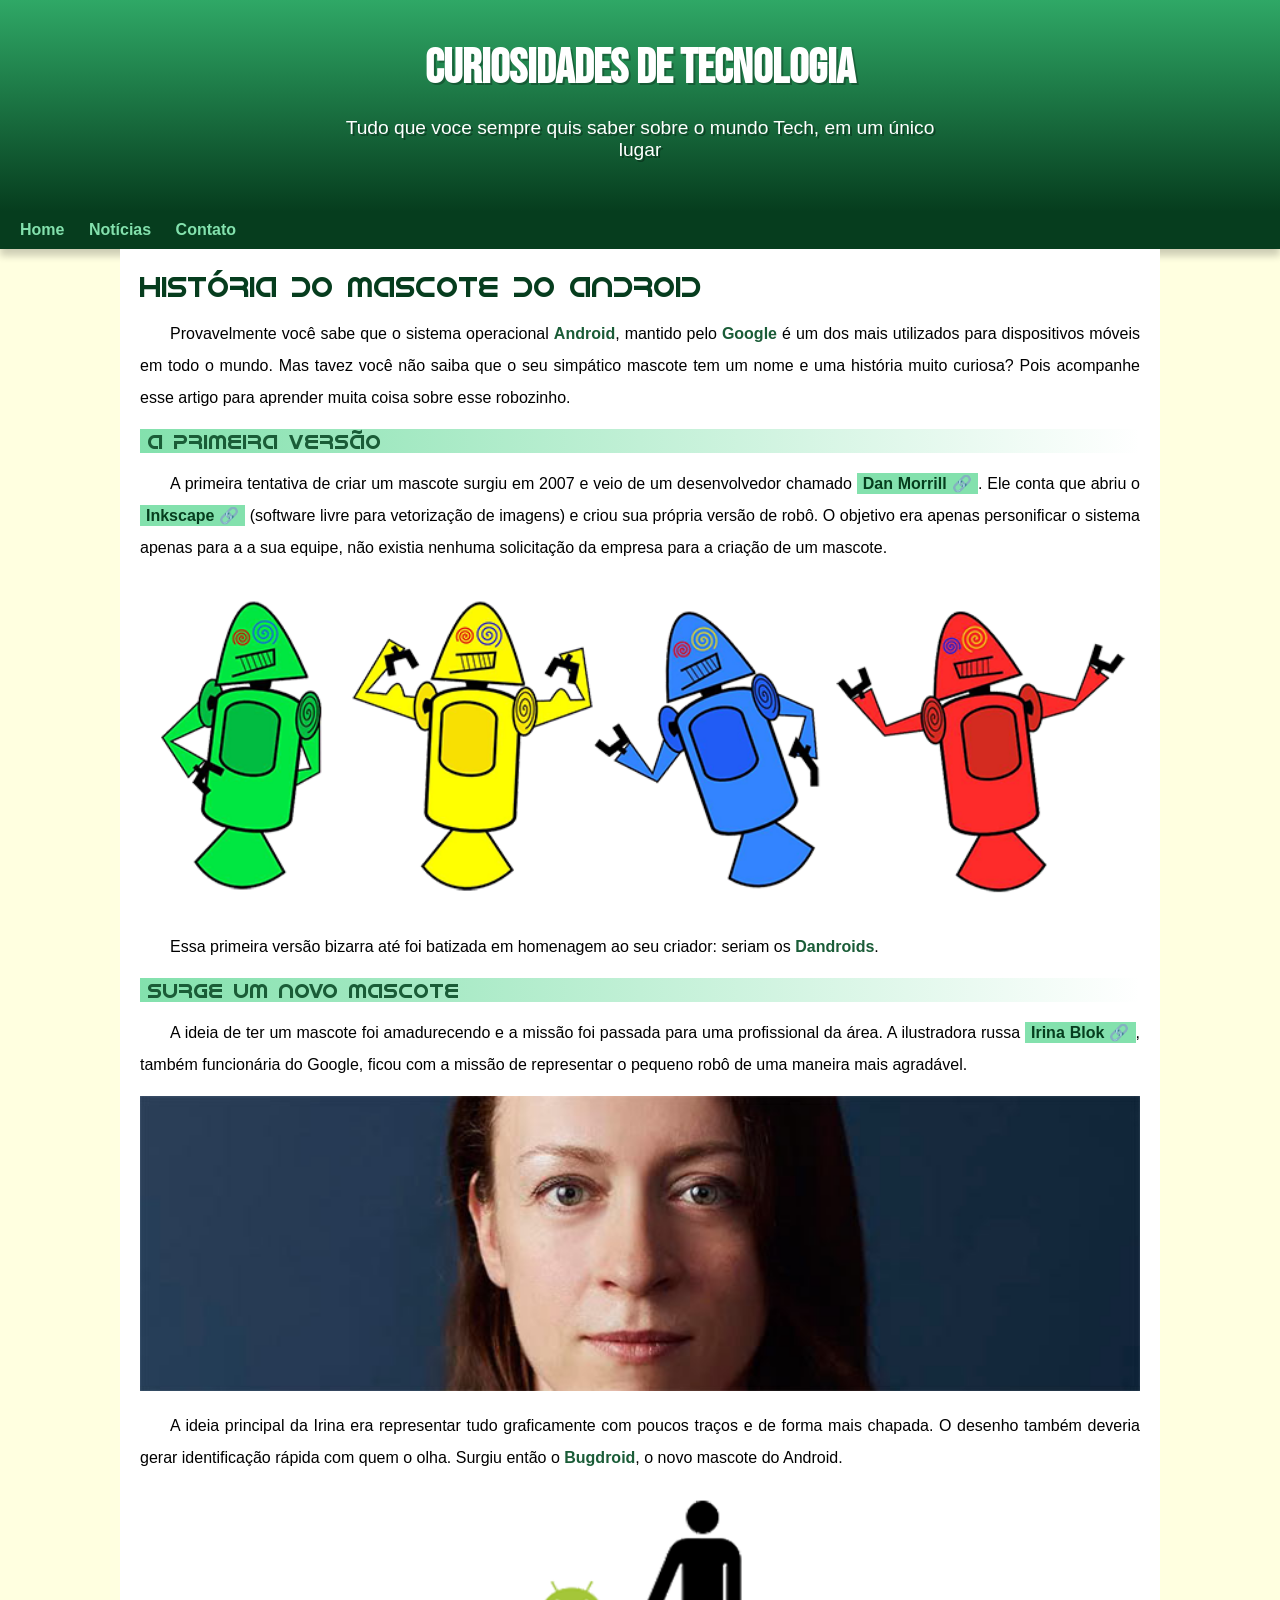
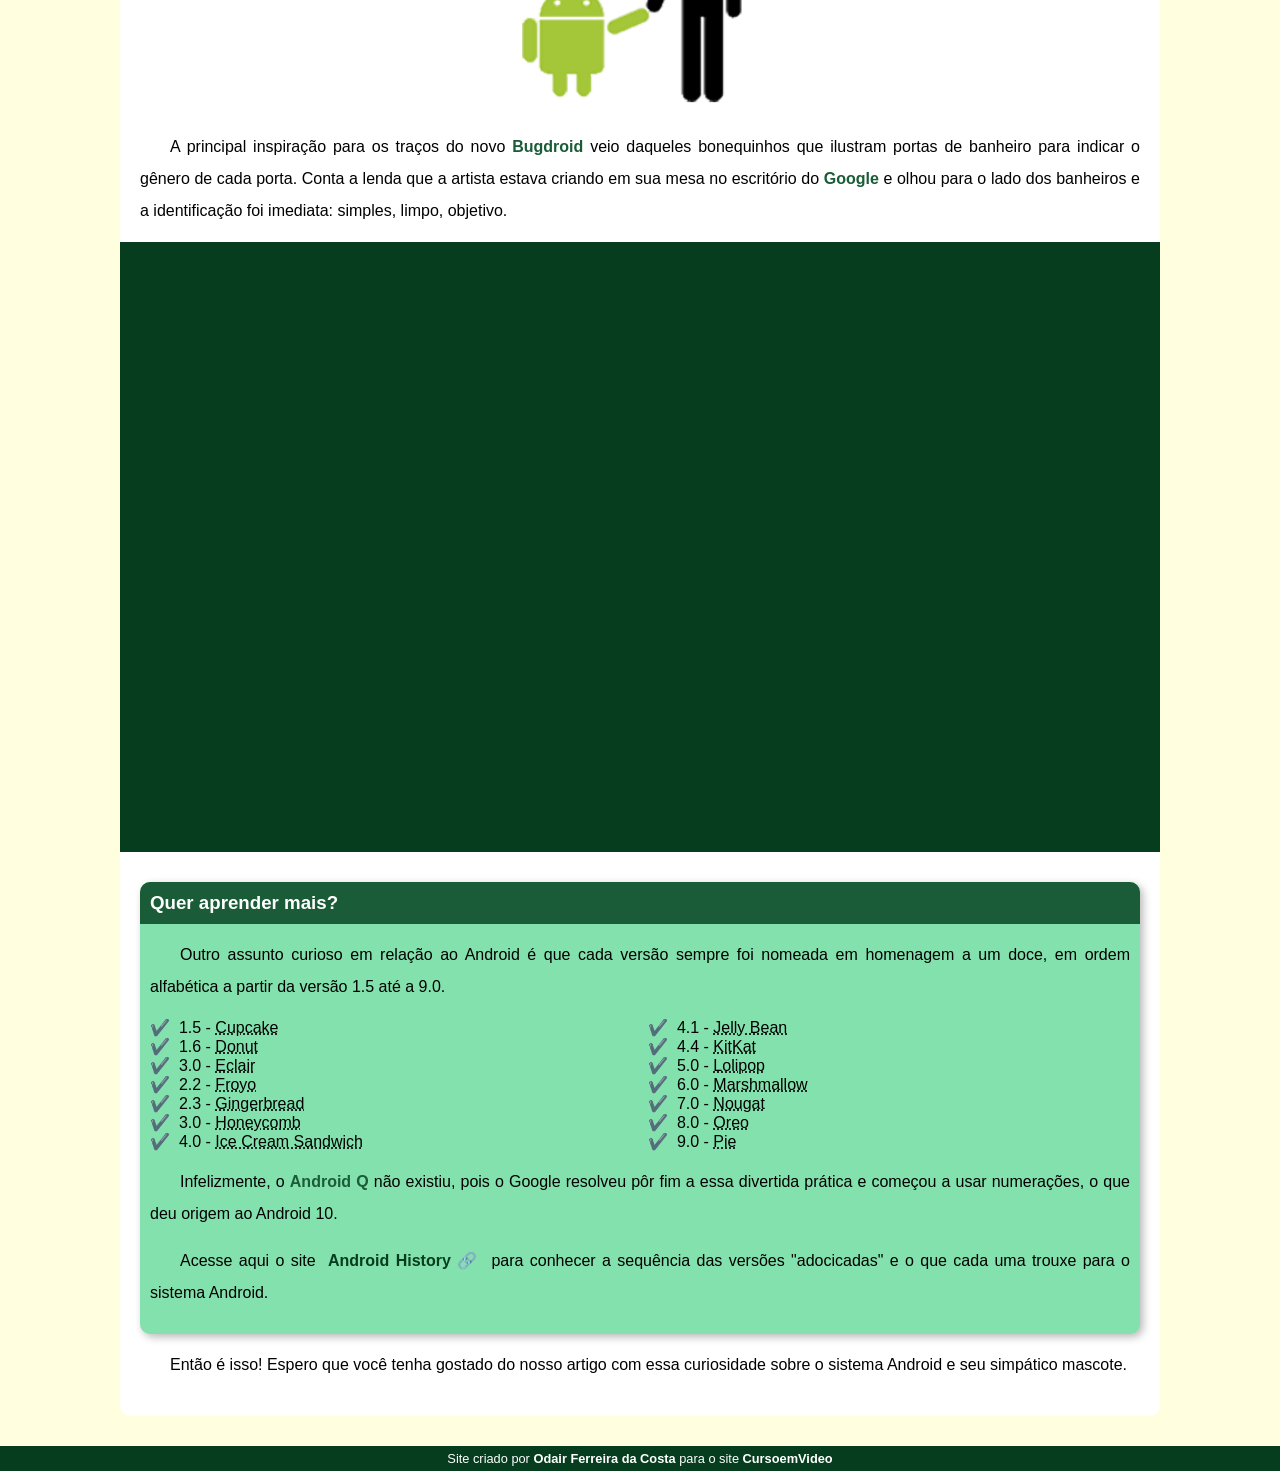
<file: index.html>
<!DOCTYPE html>
<html lang="pt-br">
<head>
    <meta charset="UTF-8">
    <meta name="viewport" content="width=device-width, initial-scale=1.0">
    <title>Como surgiu o mascote do Android</title>
    <link rel="shortcut icon" href="imagens/favicon.ico" type="image/x-icon">
    <link rel="stylesheet" href="estilo/style.css">
</head>
<body> 
    <header> 
        <h1>Curiosidades de Tecnologia</h1>
        <p>Tudo que voce sempre quis saber sobre o mundo Tech, em um único lugar</p>
    </header>
    <nav>
        <a href="#">Home</a>
        <a ref="#">Notícias</a>
        <a href="#">Contato</a>
    </nav>
    <main>
        <article>
            <h1>
                História do Mascote do Android
            </h1>

            <p>Provavelmente você sabe que o sistema operacional <strong>Android</strong>, mantido pelo <strong>Google</strong> é um dos mais utilizados para dispositivos móveis em todo o mundo. Mas tavez você não saiba que o seu simpático mascote tem um nome e uma história muito curiosa? Pois acompanhe esse artigo para aprender muita coisa sobre esse robozinho.</p>

            <h2>A primeira versão</h2>

            <p>A primeira tentativa de criar um mascote surgiu em 2007 e veio de um desenvolvedor chamado <a href="https://androidcommunity.com/dan-morrill-shows-us-the-android-mascot-that-almost-was-20130103/" target="_blank" class="externo">Dan Morrill</a>. Ele conta que abriu o <a href="https://pt.wikipedia.org/wiki/Inkscape" target="_blank" class="externo">Inkscape</a> (software livre para vetorização de imagens) e criou sua própria versão de robô. O objetivo era apenas personificar o sistema apenas para a a sua equipe, não existia nenhuma solicitação da empresa para a criação de um mascote.</p>

            <picture>
                <source media="(max-width: 670px)" srcset="imagens/dan-droids-pq.png">
                <img src="imagens/dan-droids.png" alt="Primeiro mascote do Android"></picture>

            <p>Essa primeira versão bizarra até foi batizada em homenagem ao seu criador: seriam os <strong>Dandroids</strong>.</p>

            <h2>Surge um novo mascote</h2>

            <p>A ideia de ter um mascote foi amadurecendo e a missão foi passada para uma profissional da área. A ilustradora russa <a href="https://www.irinablok.com/android" target="_blank" class="externo">Irina Blok</a>, também funcionária do Google, ficou com a missão de representar o pequeno robô de uma maneira mais agradável.</p>

            <picture>
                <source media="(max-width: 670px)" srcset="imagens/irina-blok-pq.jpg">
                <img src="imagens/irina-blok.jpg" alt="Irina Blok, criadora do Bugdroid"></picture>

            <p>A ideia principal da Irina era representar tudo graficamente com poucos traços e de forma mais chapada. O desenho também deveria gerar identificação rápida com quem o olha. Surgiu então o <strong>Bugdroid</strong>, o novo mascote do Android.</p>

            <img src="imagens/bugdroid.png" class="pequena" alt="Bugdroid">

            <p>A principal inspiração para os traços do novo <strong>Bugdroid</strong> veio daqueles bonequinhos que ilustram portas de banheiro para indicar o gênero de cada porta. Conta a lenda que a artista estava criando em sua mesa no escritório do <strong>Google</strong> e olhou para o lado dos banheiros e a identificação foi imediata: simples, limpo, objetivo.</p>

            <div class="video"><iframe width="560" height="315" src="https://www.youtube.com/embed/l2UDgpLz20M?si=9tplKyogltRmVmQo" title="YouTube video player" frameborder="0" allow="accelerometer; autoplay; clipboard-write; encrypted-media; gyroscope; picture-in-picture; web-share" referrerpolicy="strict-origin-when-cross-origin" allowfullscreen></iframe></div>
            
            <aside>
                <h3>Quer aprender mais?</h3>

                <p>Outro assunto curioso em relação ao Android é que cada versão sempre foi nomeada em homenagem a um doce, em ordem alfabética a partir da versão 1.5 até a 9.0.</p>

                <ul>
                    <li>1.5 - <abbr title="Bolo de Copo">Cupcake</abbr></li>
                    <li>1.6 - <abbr title="Rosquinha">Donut</abbr></li>
                    <li>3.0 - <abbr title="Bomba">Eclair</abbr></li>
                    <li>2.2 - <abbr title="Iogurte Congelado">Froyo</abbr></li>
                    <li>2.3 - <abbr title="Biscoito de Gengibre">Gingerbread</abbr></li>
                    <li>3.0 - <abbr title="Favo de Mel">Honeycomb</abbr></li>
                    <li>4.0 - <abbr title="Sanduiche de Sorvete">Ice Cream Sandwich</abbr></li>
                    <li>4.1 - <abbr title="Jujuba">Jelly Bean</abbr></li>
                    <li>4.4 - <abbr title="Kit Kat">KitKat</abbr></li>
                    <li>5.0 - <abbr title="Pirulito">Lolipop</abbr></li>
                    <li>6.0 - <abbr title="Marshmallow">Marshmallow</abbr></li>
                    <li>7.0 - <abbr title="Torrone">Nougat</abbr></li>
                    <li>8.0 - <abbr title="Oreo">Oreo</abbr></li>
                    <li>9.0 - <abbr title="Torta">Pie</abbr></li>
                </ul>

                <p>Infelizmente, o <strong>Android Q</strong> não existiu, pois o Google resolveu pôr fim a essa divertida prática e começou a usar numerações, o que deu origem ao Android 10.</p>

                <p>Acesse aqui o site <a href="https://www.android.com/intl/en_uk/new-features-on-android/featured/" target="_blank" class="externo">Android History</a> para conhecer a sequência das versões "adocicadas" e o que cada uma trouxe para o sistema Android.</p>
            </aside>
            

            <p>Então é isso! Espero que você tenha gostado do nosso artigo com essa curiosidade sobre o sistema Android e seu simpático mascote.</p>
        </article>
    </main>
    <footer>
        <p>Site criado por <a href="https://github.com/BuckRogers-dev" target="_blank">Odair Ferreira da Costa</a> para o site <a href="https://www.youtube.com/@cursoemvideo" target="_blank">CursoemVideo</a></p>
    </footer>
</body>
</html>
</file>
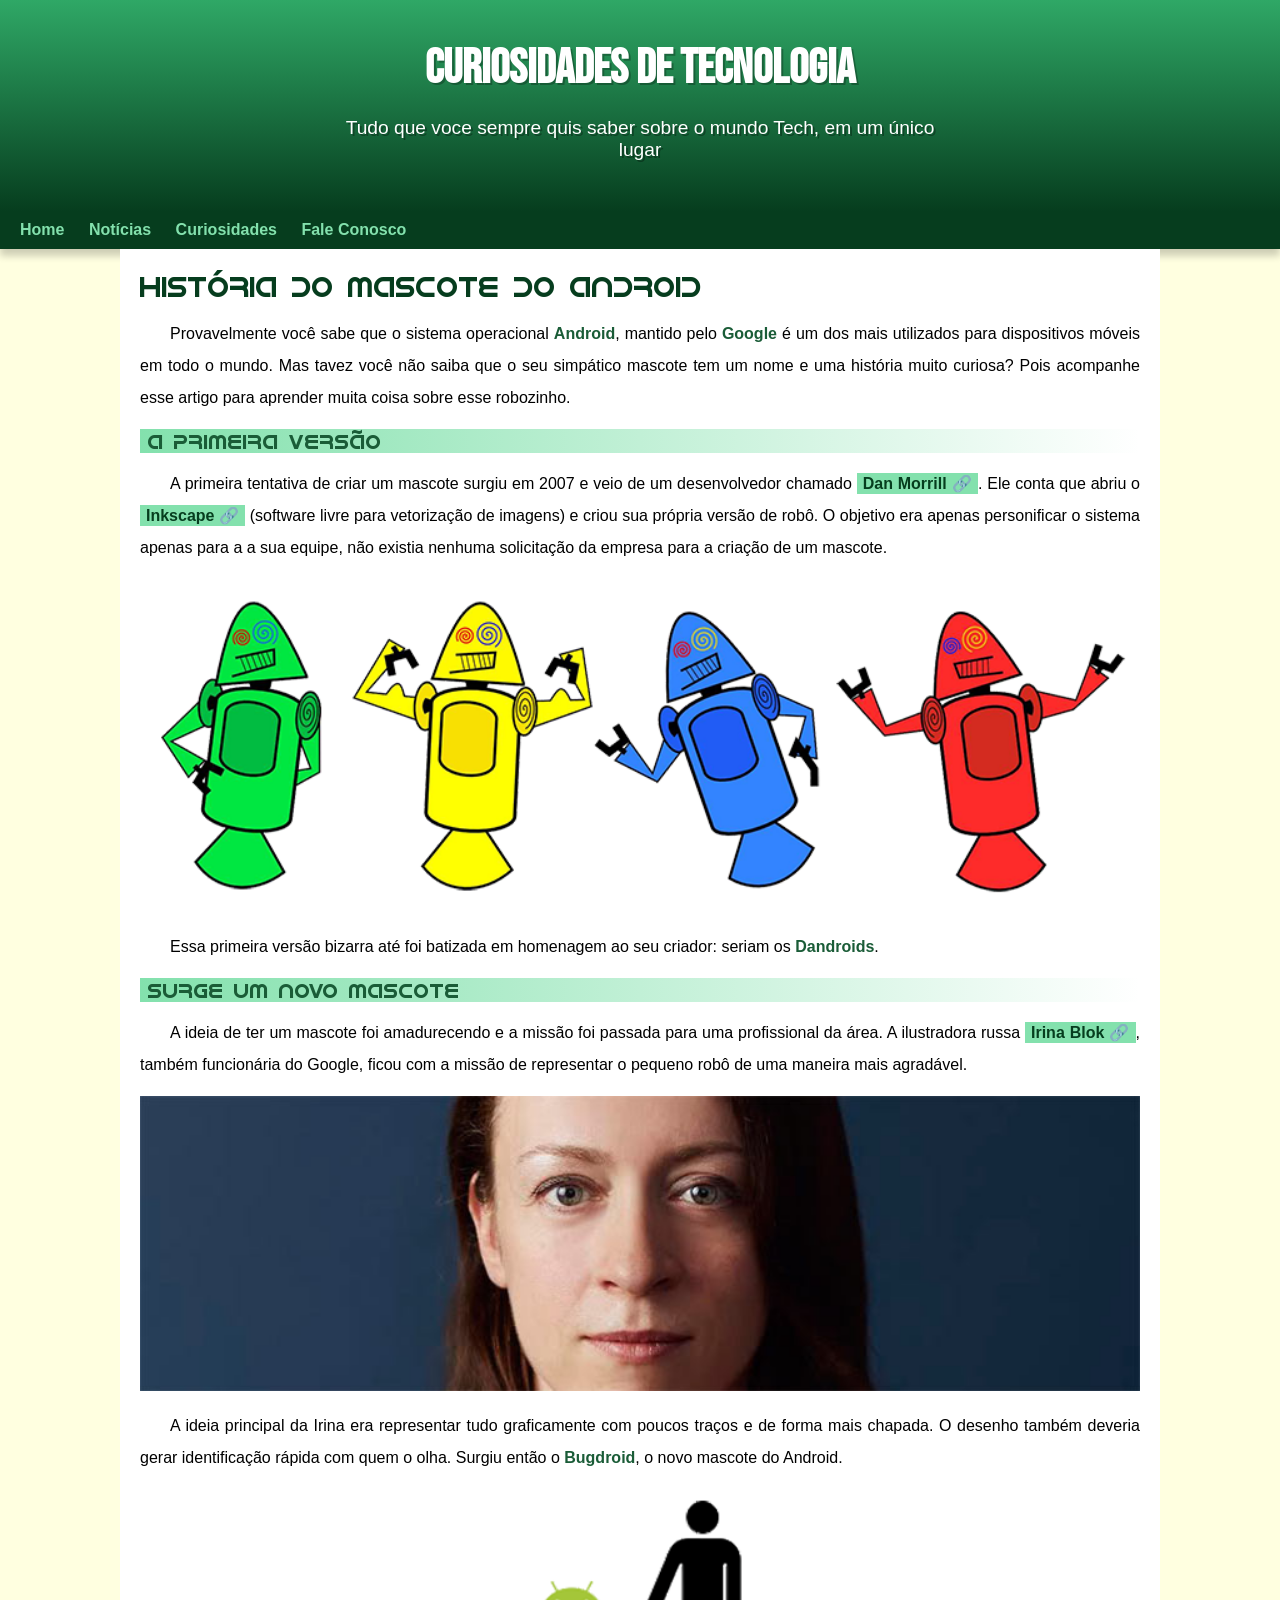
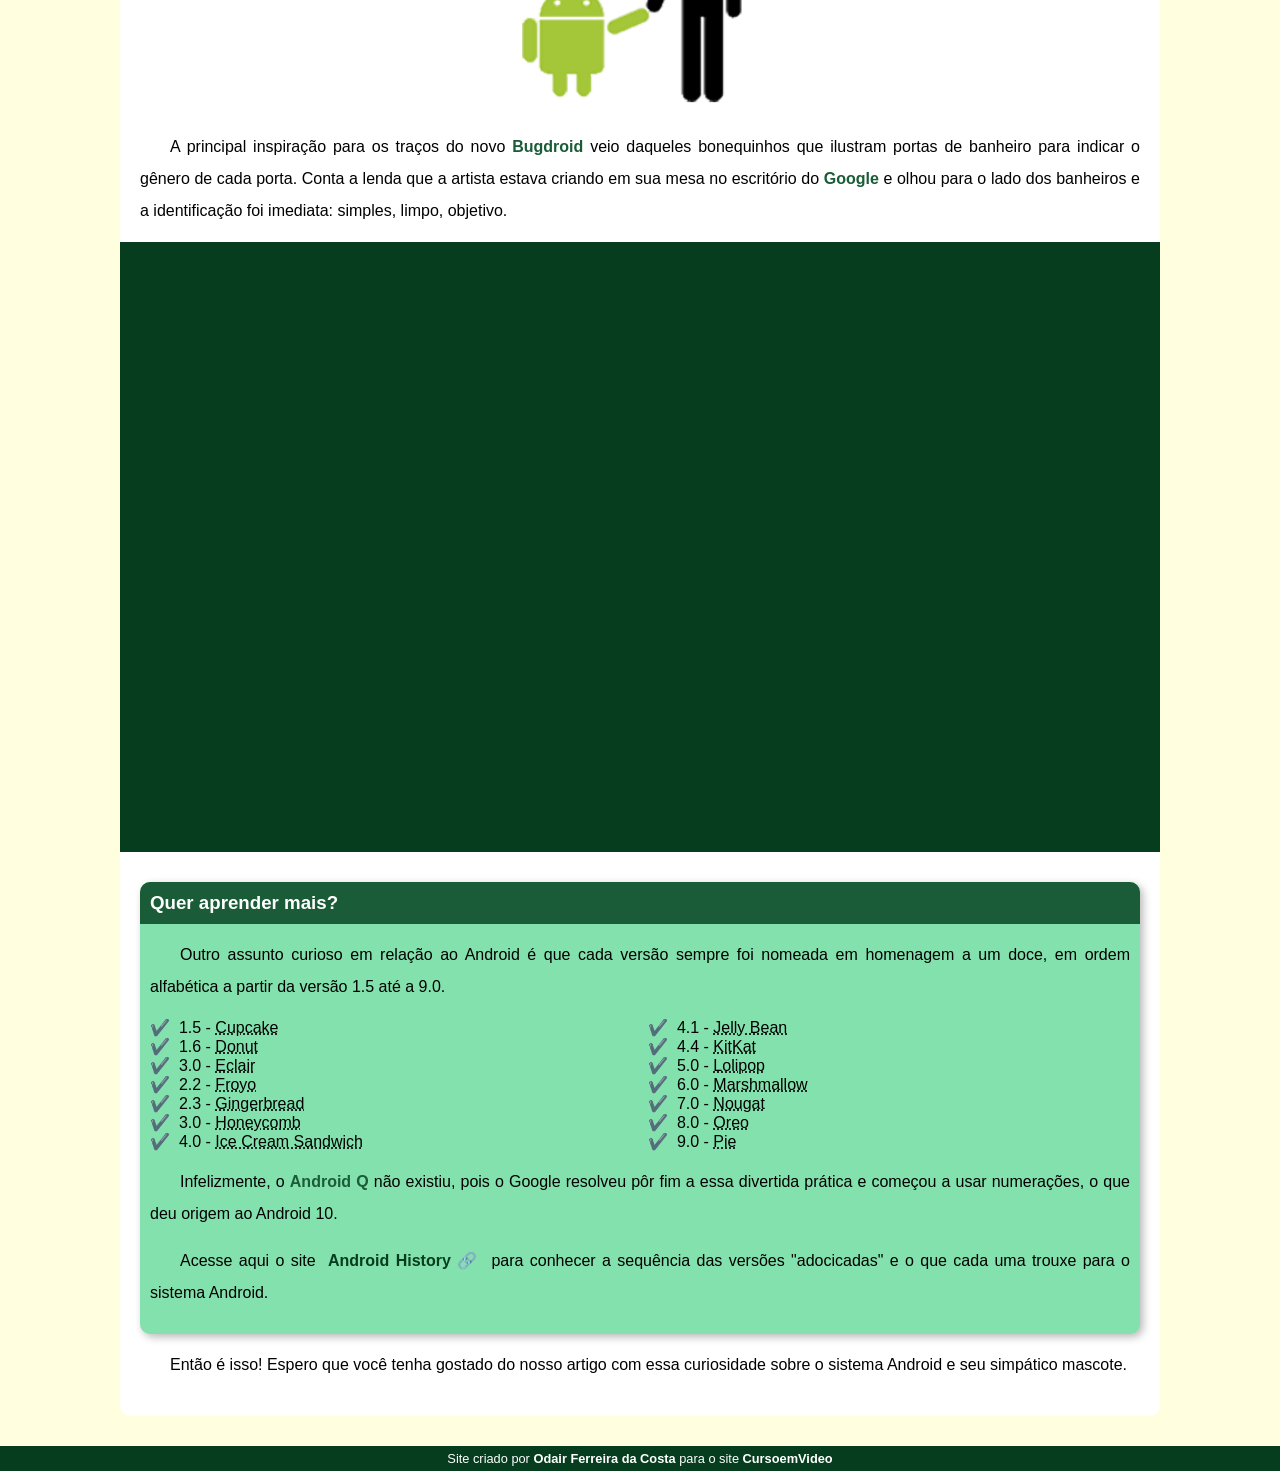
<file: index.html.html>
<!DOCTYPE html>
<html lang="pt-br">
<head>
    <meta charset="UTF-8">
    <meta name="viewport" content="width=device-width, initial-scale=1.0">
    <title>Como surgiu o mascote do Android</title>
    <link rel="shortcut icon" href="imagens/favicon.ico" type="image/x-icon">
    <link rel="stylesheet" href="estilo/style.css">
</head>
<body> 
    <header> 
        <h1>Curiosidades de Tecnologia</h1>
        <p>Tudo que voce sempre quis saber sobre o mundo Tech, em um único lugar</p>
    </header>
    <nav>
        <a href="#">Home</a>
        <a href="#">Notícias</a>
        <a href="#">Curiosidades</a>
        <a href="#">Fale Conosco</a>
    </nav>
    <main>
        <article>
            <h1>
                História do Mascote do Android
            </h1>

            <p>Provavelmente você sabe que o sistema operacional <strong>Android</strong>, mantido pelo <strong>Google</strong> é um dos mais utilizados para dispositivos móveis em todo o mundo. Mas tavez você não saiba que o seu simpático mascote tem um nome e uma história muito curiosa? Pois acompanhe esse artigo para aprender muita coisa sobre esse robozinho.</p>

            <h2>A primeira versão</h2>

            <p>A primeira tentativa de criar um mascote surgiu em 2007 e veio de um desenvolvedor chamado <a href="https://androidcommunity.com/dan-morrill-shows-us-the-android-mascot-that-almost-was-20130103/" target="_blank" class="externo">Dan Morrill</a>. Ele conta que abriu o <a href="https://pt.wikipedia.org/wiki/Inkscape" target="_blank" class="externo">Inkscape</a> (software livre para vetorização de imagens) e criou sua própria versão de robô. O objetivo era apenas personificar o sistema apenas para a a sua equipe, não existia nenhuma solicitação da empresa para a criação de um mascote.</p>

            <picture>
                <source media="(max-width: 670px)" srcset="imagens/dan-droids-pq.png">
                <img src="imagens/dan-droids.png" alt="Primeiro mascote do Android"></picture>

            <p>Essa primeira versão bizarra até foi batizada em homenagem ao seu criador: seriam os <strong>Dandroids</strong>.</p>

            <h2>Surge um novo mascote</h2>

            <p>A ideia de ter um mascote foi amadurecendo e a missão foi passada para uma profissional da área. A ilustradora russa <a href="https://www.irinablok.com/android" target="_blank" class="externo">Irina Blok</a>, também funcionária do Google, ficou com a missão de representar o pequeno robô de uma maneira mais agradável.</p>

            <picture>
                <source media="(max-width: 670px)" srcset="imagens/irina-blok-pq.jpg">
                <img src="imagens/irina-blok.jpg" alt="Irina Blok, criadora do Bugdroid"></picture>

            <p>A ideia principal da Irina era representar tudo graficamente com poucos traços e de forma mais chapada. O desenho também deveria gerar identificação rápida com quem o olha. Surgiu então o <strong>Bugdroid</strong>, o novo mascote do Android.</p>

            <img src="imagens/bugdroid.png" class="pequena" alt="Bugdroid">

            <p>A principal inspiração para os traços do novo <strong>Bugdroid</strong> veio daqueles bonequinhos que ilustram portas de banheiro para indicar o gênero de cada porta. Conta a lenda que a artista estava criando em sua mesa no escritório do <strong>Google</strong> e olhou para o lado dos banheiros e a identificação foi imediata: simples, limpo, objetivo.</p>

            <div class="video"><iframe width="560" height="315" src="https://www.youtube.com/embed/l2UDgpLz20M?si=9tplKyogltRmVmQo" title="YouTube video player" frameborder="0" allow="accelerometer; autoplay; clipboard-write; encrypted-media; gyroscope; picture-in-picture; web-share" referrerpolicy="strict-origin-when-cross-origin" allowfullscreen></iframe></div>
            
            <aside>
                <h3>Quer aprender mais?</h3>

                <p>Outro assunto curioso em relação ao Android é que cada versão sempre foi nomeada em homenagem a um doce, em ordem alfabética a partir da versão 1.5 até a 9.0.</p>

                <ul>
                    <li>1.5 - <abbr title="Bolo de Copo">Cupcake</abbr></li>
                    <li>1.6 - <abbr title="Rosquinha">Donut</abbr></li>
                    <li>3.0 - <abbr title="Bomba">Eclair</abbr></li>
                    <li>2.2 - <abbr title="Iogurte Congelado">Froyo</abbr></li>
                    <li>2.3 - <abbr title="Biscoito de Gengibre">Gingerbread</abbr></li>
                    <li>3.0 - <abbr title="Favo de Mel">Honeycomb</abbr></li>
                    <li>4.0 - <abbr title="Sanduiche de Sorvete">Ice Cream Sandwich</abbr></li>
                    <li>4.1 - <abbr title="Jujuba">Jelly Bean</abbr></li>
                    <li>4.4 - <abbr title="Kit Kat">KitKat</abbr></li>
                    <li>5.0 - <abbr title="Pirulito">Lolipop</abbr></li>
                    <li>6.0 - <abbr title="Marshmallow">Marshmallow</abbr></li>
                    <li>7.0 - <abbr title="Torrone">Nougat</abbr></li>
                    <li>8.0 - <abbr title="Oreo">Oreo</abbr></li>
                    <li>9.0 - <abbr title="Torta">Pie</abbr></li>
                </ul>

                <p>Infelizmente, o <strong>Android Q</strong> não existiu, pois o Google resolveu pôr fim a essa divertida prática e começou a usar numerações, o que deu origem ao Android 10.</p>

                <p>Acesse aqui o site <a href="https://www.android.com/intl/en_uk/new-features-on-android/featured/" target="_blank" class="externo">Android History</a> para conhecer a sequência das versões "adocicadas" e o que cada uma trouxe para o sistema Android.</p>
            </aside>
            

            <p>Então é isso! Espero que você tenha gostado do nosso artigo com essa curiosidade sobre o sistema Android e seu simpático mascote.</p>
        </article>
    </main>
    <footer>
        <p>Site criado por <a href="https://github.com/BuckRogers-dev" target="_blank">Odair Ferreira da Costa</a> para o site <a href="https://www.youtube.com/@cursoemvideo" target="_blank">CursoemVideo</a></p>
    </footer>
</body>
</html>
</file>
<file: estilo/style.css>
@charset "UTF-8";


@import url('https://fonts.googleapis.com/css2?family=Bebas+Neue&display=swap');

@font-face {
    font-family: 'Android';
    src: url('../fontes/idroid.otf') format('opentype');
    font-weight: normal;
}

:root {
    --cor0: #c5ebd6;
    --cor1: #83e1ad;
    --cor2: #3ddc84;
    --cor3: #2fa866;
    --cor4: #1a5c37;
    --cor5: #063d1e;

    --fonte-padrao: Arial, Verdana, Helvetica, sans-serif;
    --fonte-destaque: 'Bebas Neue', cursive; 
    --fonte-android: 'Android', cursive;
}

* {
    margin: 0px;
    padding: 0px;
}

body {
    background-color: lightyellow;
    font-family: var(--fonte-padrao);
}

a.externo::after {
    content: '\00a0\🔗';
}

header {
    background-image: linear-gradient(to bottom, var(--cor3), var(--cor5));
    min-height: 150px;
    text-align: center;
    padding-top: 40px;
    

}

header > h1 {
    color: white;
    font-family: var(--fonte-destaque);
    font-size: 3em;
    margin-bottom: 20px;
    text-shadow: 2px 2px 0px rgba(0, 0, 0, 0.267);

}

header > p {
    font-family: var(--fonte-padrao);
    font-size: 1.2em;
    color: white;
    max-width: 600px;
    margin: auto;
    padding-left: 10px;
    padding-right: 10px;
    margin: auto;
    text-shadow: 2px 2px 0px rgba(0, 0, 0, 0.315);
    padding-bottom: 50px;
}

nav {
    background-color: var(--cor5);
    padding: 10px;
    box-shadow: 0px 7px 7px rgba(0, 0, 0, 0.192) ;
}

nav > a {
    border-radius: 5px;
    color: var(--cor1);
    padding: 10px;
    text-decoration: none;
    font-weight: bold;
    transition-duration: .5s;
}

nav a:hover{
    background-color: var(--cor3);
    color: var(--cor5);

}
main {
    min-width: 300px;
    max-width: 1000px;
    margin: auto;
    margin-bottom: 30px;
    padding: 20px;
    background-color: white;
    box-shadow: 0px, 0px, 10px rgba(0, 0, 0, 0.418);
    border-bottom-left-radius: 10px;
    border-bottom-right-radius: 10px;
}

main h1 {
    color: var(--cor5);
    font-family: var(--fonte-android);
    font-weight: normal;
    font-size: 1.8em;
    
}

main h2 {
    font-family: var(--fonte-android);
    color: var(--cor4);
    font-size: 1.3em;
    font-weight: normal;
    background-image: linear-gradient(to right, var(--cor1),transparent);
    text-indent: 8px;
}

main p {
   margin: 15px 0px; 
   text-align: justify;
   text-indent: 30px;
   font-size: 1em;
   line-height: 2em;
}

main strong {
    color: var(--cor4);
    font-weight: bolder;
    
}

main a {
    text-decoration: none;
    font-weight: bold;
    background-color: var(--cor1);
    padding: 2px 8px;
    color: var(--cor5);
    background-color: var(--cor1);
    padding: 2px 6px;
}

main a:hover {
    text-decoration: underline;
    color: var(--cor4);
}

main img {
    width: 100%;

}

main img.pequena {
    max-width: 350px;
    display: block;
    margin: auto;
}

div.video {
    background-color: var(--cor5);
    margin: 0px -20px 30px -20px;
    padding: 20px;
    padding-bottom: 59%;
    position: relative;
}

div.video > iframe {
    position: absolute;
    top: 5%;
    left: 5%;
    width: 90%;
    height: 90%;
}

aside {
    background-color: var(--cor1);
    padding: 10px;
    border-radius: 10px;
    box-shadow: 3px 3px 8px rgba(0, 0, 0, 0.281);
}

aside h3 {
    background-color: var(--cor4);
    color: white;
    padding: 10px;
    margin: -10px -10px 0px -10px; /* assim, arredondou só em cima */
    border-radius: 10px 10px 0px 0px;
}

aside > ul {
    list-style-type: '✔️\00A0\00A0'; /* 00A0 DA ESPAÇO ENTRE O SIMBOLO E A PALAVRA */
    list-style-position: inside;
    columns: 2;

}

footer {
    background-color: var(--cor5);
    color: white;
    text-align: center;
    font-size: 0.8em;
    padding: 5px;
}

footer > p > a {
    color: white;
    font-weight: bolder;
    text-decoration: none;
} 

footer a:hover {
    text-decoration: underline;
    color: var(--cor1);
}
</file>
